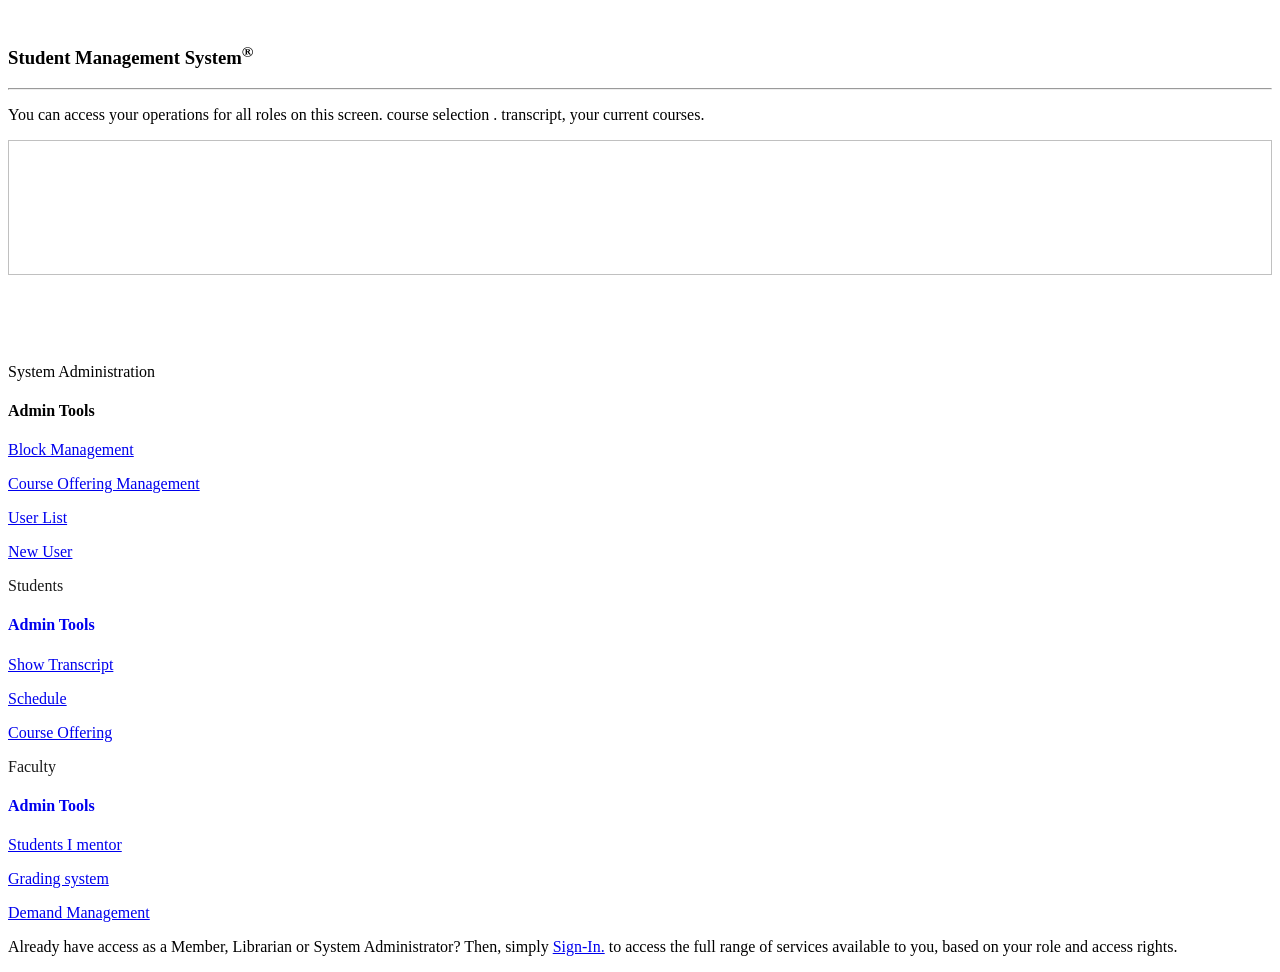
<file: src/main/resources/templates/public/index.html>
<!DOCTYPE html>
<html lang="en" xmlns:th="http://www.thymeleaf.org"
      xmlns:layout="http://www.ultraq.net.nz/thymeleaf/layout"
      xmlns:sec="http://www.thymeleaf.org/thymeleaf-extras-springsecurity5"
      layout:decorate="~{layouts/master-layout}">
<head>
    <title>The e-Registrar - webapp - Home</title>
</head>
<body>


<div layout:fragment="content" style="padding-top:1em;" class="container">
    <h3>Student Management System<sup>&reg;</sup></h3>
    <hr/>
    <div style="font-size: 1em">
        <p>You can access your operations for all roles on this screen.
            course selection .
            transcript, your current courses.</p>
        <img style="width: 100%; height: 135px;" th:src="@{/images/fairfield-city.jpg}"/>
        <p>&nbsp;</p>
        <p>&nbsp;</p>


        <div class="row">

            <div  class="col-md-4">
                <div style="font-size: 1em;">
                    <div class="card border-primary mb-3" style="max-width: 20rem;">
                        <div class="card-header">System Administration</div>

                        <div  class="card-body"><!--sec:authorize="hasRole('ROLE_ADMIN')"-->
                            <h4 class="card-title">Admin Tools</h4>
                            <p class="card-text">
                                <a href="/elibrary/secured/services/admin/usrmgmt/list">
                                    Block Management
                                </a>
                            </p>
                            <p class="card-text">
                                <a href="#">
                                    Course Offering Management
                                </a>
                            </p>
                            <p class="card-text">
                                <a href="/secured/services/admin/usrmgmt/list">
                                    User List
                                </a>
                            </p>

                            <p class="card-text">
                                <a href="/secured/services/admin/usrmgmt/user/new">
                                    New User
                                </a>
                            </p>
                        </div>

                        </a>
                    </div>
                </div>
            </div>

            <div  class="col-md-4">
                <div style="font-size: 1em;">
                    <div class="card border-primary mb-3" style="max-width: 20rem;">
                        <a style="text-decoration: inherit;" href="/elibrary/secured/services/book/list">

                            <div style="color: #1a1a1a;" class="card-header">Students</div>
                            <div  class="card-body"><!-- sec:authorize="hasRole('ROLE_LIBMEMBER')"-->
                                <h4 class="card-title">Admin Tools</h4>
                                <p class="card-text">
                                    <a href="/elibrary/secured/services/admin/usrmgmt/list">
                                        Show Transcript
                                    </a>
                                </p>
                                <p class="card-text">

                                    <a href="#">
                                        Schedule
                                    </a>
                                </p>
                                <p class="card-text">
                                    <a href="#">
                                        Course Offering
                                    </a>
                                </p>
                            </div>
                        </a>
                    </div>
                </div>
            </div>

            <div  class="col-md-4">
                <div style="font-size: 1em;">
                    <div class="card border-primary mb-3" style="max-width: 20rem;">
                        <a style="text-decoration: inherit;" href="/elibrary/secured/services/checkout">
                            <div style="color: #1a1a1a;" class="card-header">Faculty</div>
                            <div  class="card-body"><!-- sec:authorize="hasRole('ROLE_FACULTY')"-->
                                <h4 class="card-title">Admin Tools</h4>
                                <p class="card-text">
                                    <a href="/elibrary/secured/services/admin/usrmgmt/list">
                                        Students I mentor
                                    </a>
                                </p>
                                <p class="card-text">
                                    <a href="#">
                                        Grading system
                                    </a>
                                </p>
                                <p class="card-text">
                                    <a href="#">
                                        Demand Management
                                    </a>
                                </p>
                            </div>
                        </a>
                    </div>
                </div>
            </div>


        </div>

        <p sec:authorize="isAnonymous()">Already have access as a Member, Librarian or System Administrator? Then, simply <a href="/elibrary/public/login">Sign-In.</a>
            to access the full range of services available to you, based on your role and access rights.
        </p>


    </div>
</div>







<th:block layout:fragment="footer"></th:block>

</body>
</html>
</file>
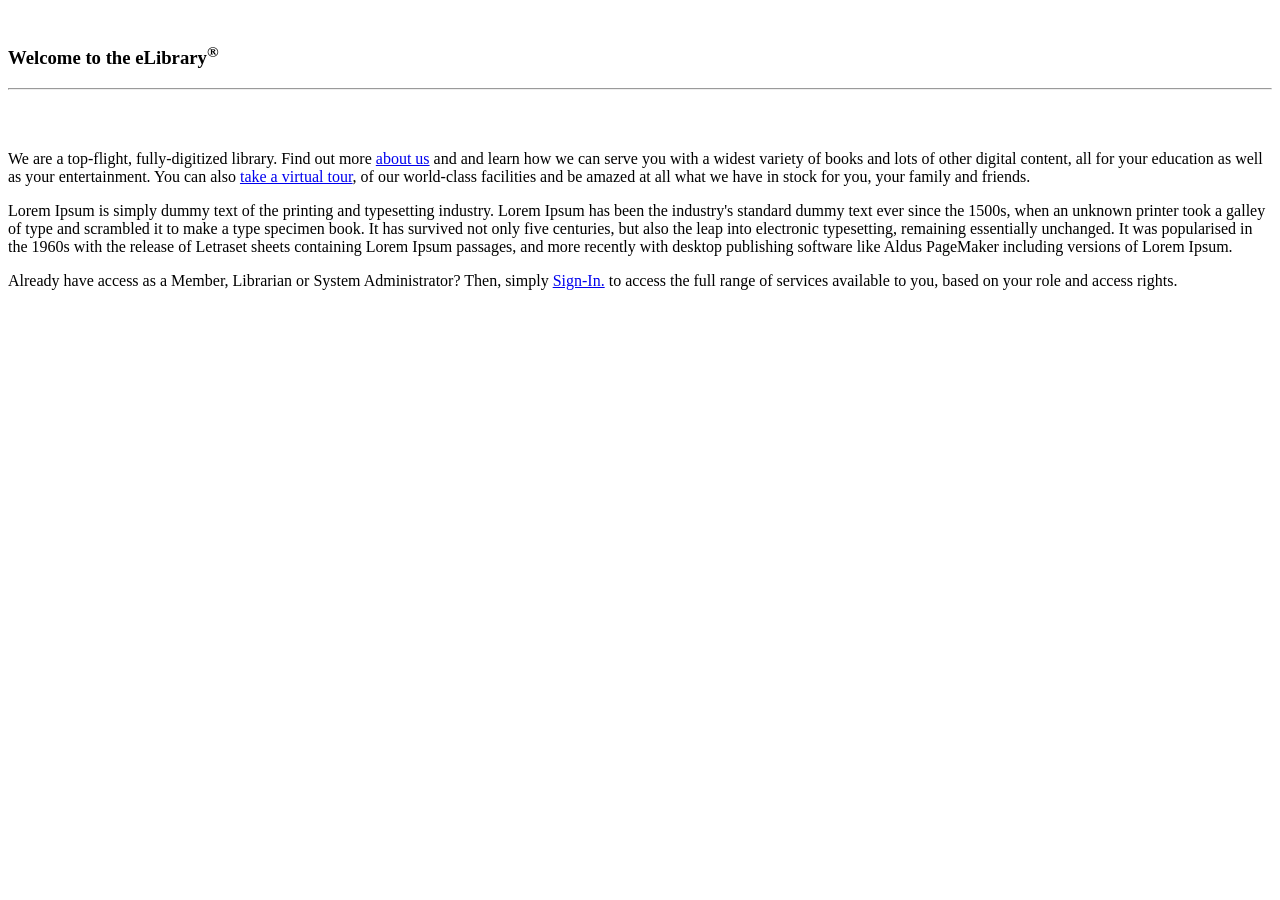
<file: src/main/resources/templates/secured/index.html>
<!DOCTYPE html>
<html lang="en" xmlns:th="http://www.thymeleaf.org"
      xmlns:layout="http://www.ultraq.net.nz/thymeleaf/layout"
      xmlns:sec="http://www.thymeleaf.org/thymeleaf-extras-springsecurity5"
      layout:decorate="~{layouts/master-layout}">
<head>
    <title>The eLibrary - a Spring Security Demo webapp - Home</title>
</head>
<body>
    <div layout:fragment="content" style="padding-top:1em;" class="container">
        <h3>Welcome to the eLibrary<sup>&reg;</sup></h3>
        <hr/>
        <div style="font-size: 1em">
            <img th:src="@{/images/banner1.png}"/><br/><br/>
            <p>We are a top-flight, fully-digitized library.
                Find out more <a href="/elibrary/public/about">about us</a> and
                and learn how we can serve you with a widest variety of books and lots of other
                digital content, all for your education as well as your entertainment.
                You can also <a href="/elibrary/public/virtualtour">take a virtual tour</a>,
                of our world-class facilities and be amazed at all what we have in stock
                for you, your family and friends.</p>

            <p>Lorem Ipsum is simply dummy text of the printing and typesetting
                industry. Lorem Ipsum has been the industry's standard dummy text
                ever since the 1500s, when an unknown printer took a galley of type
                and scrambled it to make a type specimen book. It has survived not
                only five centuries, but also the leap into electronic typesetting,
                remaining essentially unchanged. It was popularised in the 1960s with
                the release of Letraset sheets containing Lorem Ipsum passages, and
                more recently with desktop publishing software like Aldus PageMaker including versions of Lorem Ipsum.</p>

            <p sec:authorize="isAnonymous()">Already have access as a Member, Librarian or System Administrator? Then, simply <a href="/elibrary/public/login">Sign-In.</a>
                to access the full range of services available to you, based on your role and access rights.</p>
        </div>
    </div>

    <th:block layout:fragment="footer"></th:block>

</body>
</html>
</file>
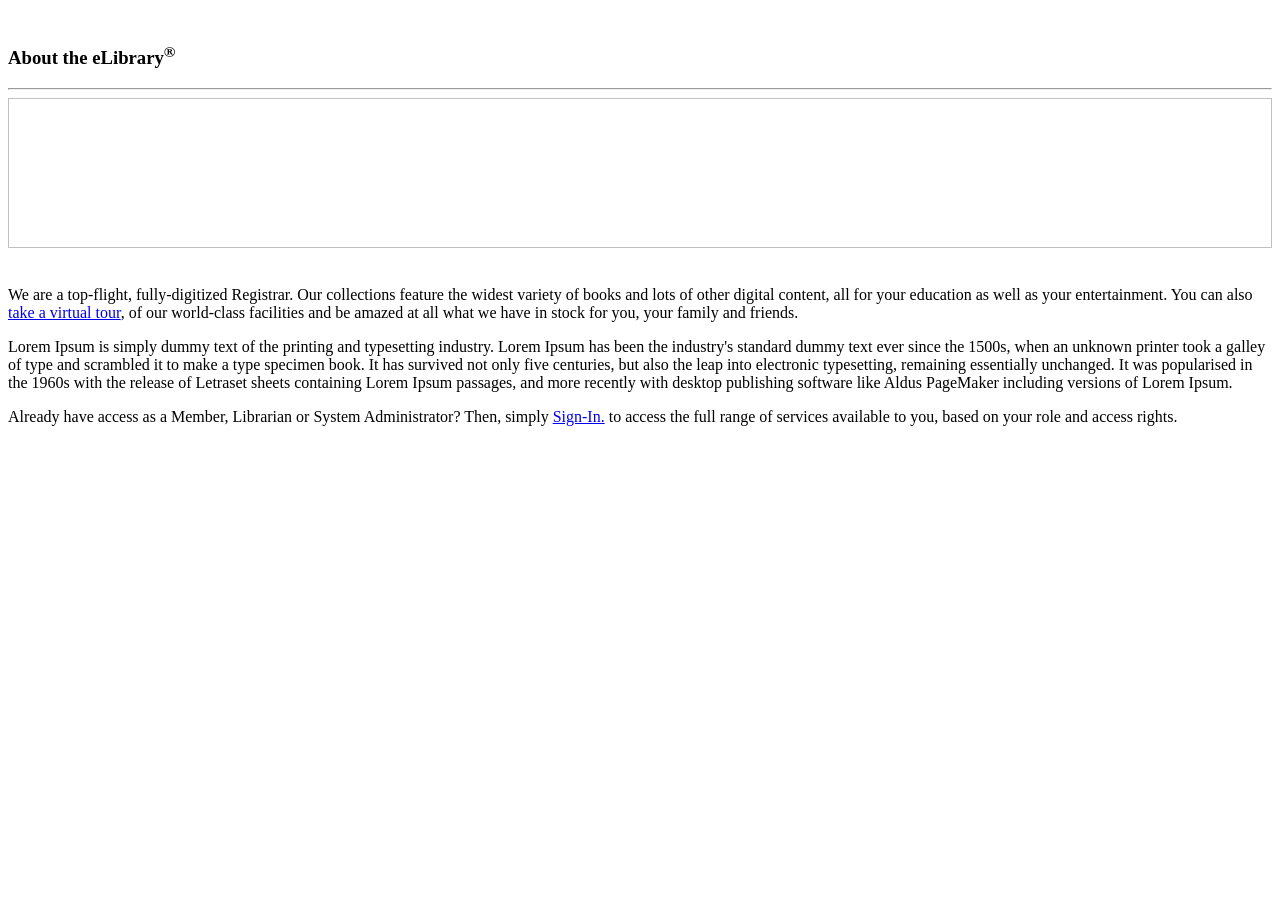
<file: src/main/resources/templates/public/about.html>
<!DOCTYPE html>
<html lang="en" xmlns:th="http://www.thymeleaf.org"
      xmlns:layout="http://www.ultraq.net.nz/thymeleaf/layout"
      xmlns:sec="http://www.thymeleaf.org/thymeleaf-extras-springsecurity5"
      layout:decorate="~{layouts/master-layout}">
<head>
    <title>The e-Registrar - About Us</title>
</head>
<body>
    <div layout:fragment="content" style="padding-top:1em;" class="container">
        <h3>About the eLibrary<sup>&reg;</sup></h3>
        <hr/>
        <div style="font-size: 1em">
            <img style="width: 100%; height: 150px;" th:src="@{/images/topicals.png}"/><br/><br/>
            <p>We are a top-flight, fully-digitized Registrar.
                Our collections feature the widest variety of books and lots of other
                digital content, all for your education as well as your entertainment.
                You can also <a href="/elibrary/public/virtualtour">take a virtual tour</a>,
                of our world-class facilities and be amazed at all what we have in stock
                for you, your family and friends.</p>

            <p>Lorem Ipsum is simply dummy text of the printing and typesetting
                industry. Lorem Ipsum has been the industry's standard dummy text
                ever since the 1500s, when an unknown printer took a galley of type
                and scrambled it to make a type specimen book. It has survived not
                only five centuries, but also the leap into electronic typesetting,
                remaining essentially unchanged. It was popularised in the 1960s with
                the release of Letraset sheets containing Lorem Ipsum passages, and
                more recently with desktop publishing software like Aldus PageMaker including versions of Lorem Ipsum.</p>

            <p sec:authorize="isAnonymous()">Already have access as a Member, Librarian or System Administrator? Then, simply <a href="/elibrary/public/login">Sign-In.</a>
            to access the full range of services available to you, based on your role and access rights.</p>

        </div>
    </div>

    <th:block layout:fragment="footer"></th:block>

</body>
</html>
</file>
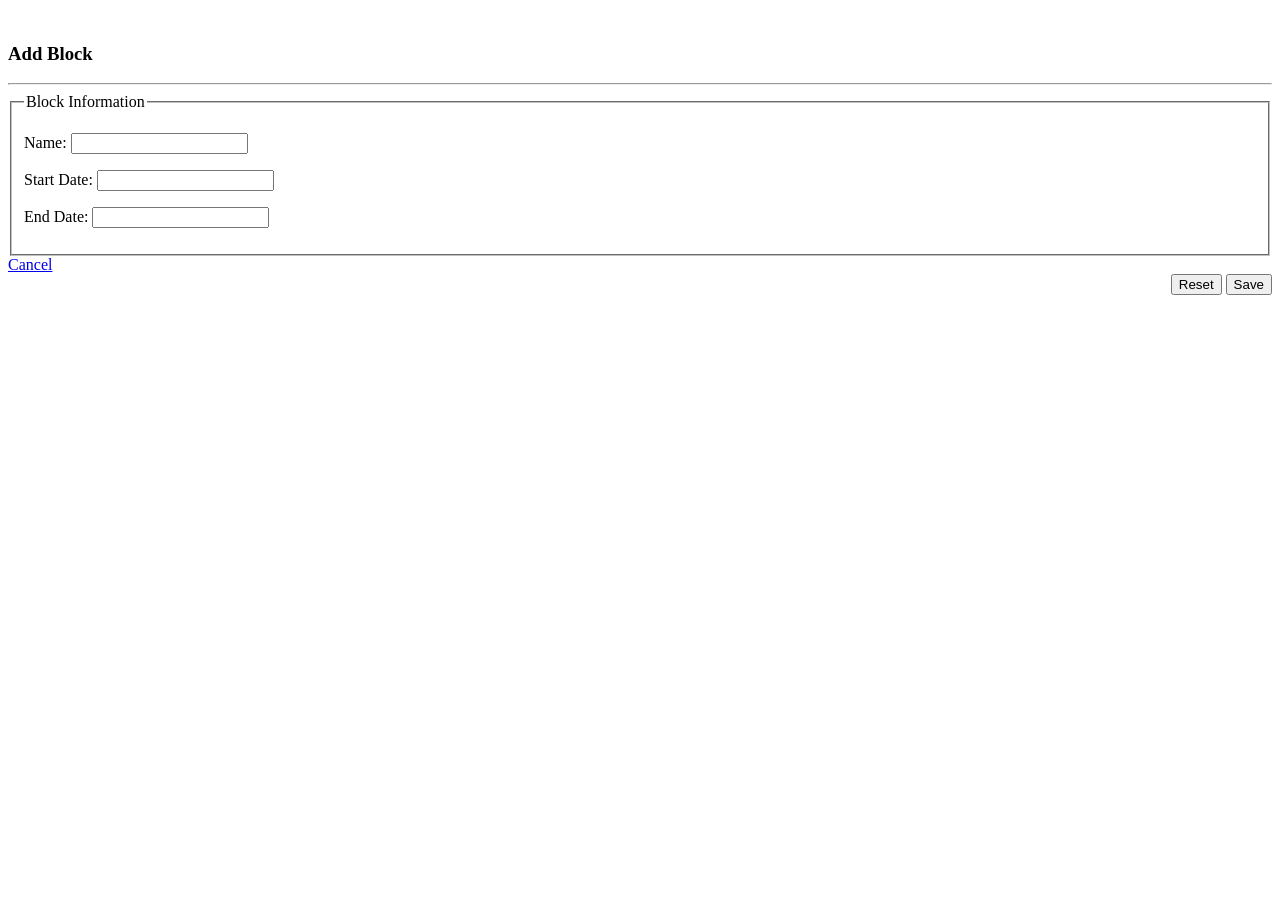
<file: src/main/resources/templates/public/block.html>
<!DOCTYPE html>
<html lang="en" xmlns:th="http://www.thymeleaf.org"
      xmlns:layout="http://www.ultraq.net.nz/thymeleaf/layout"
      layout:decorate="~{layouts/master-layout}">
<head>
    <title>Add Block</title>
</head>
<body>


<div layout:fragment="content" style="padding-top:1em;" class="container">
    <h3>Add Block</h3>
    <hr/>
    <form id="blockForm" method="post" th:action="@{/block}"  th:object="${blockForm}">
        <fieldset>
            <legend>Block Information</legend>
            <div class="row">
                <div class="col-md-4">
                    <div class="form-group">
                        <p>Name: <input type="text" th:field="*{name}"/></p>
                    </div>
                </div>
                <div class="col-md-4">
                    <div class="form-group">
                        <p>Start Date: <input type="text" th:field="*{startDate}"/></p>
                    </div>
                </div>
                <div class="col-md-4">
                    <div class="form-group">
                        <p>End Date: <input type="text" th:field="*{endDate}"/></p>
                    </div>
                </div>
            </div>
        </fieldset>
        <div class="row">
            <div class="col-md-6">
                <a href="/index.html" class="btn btn-warning btn-lg">Cancel</a>
            </div>
            <div class="col-md-6" style="text-align: right;">
                <button type="reset" class="btn btn-primary btn-lg mx-2">Reset</button>
                <button type="submit" class="btn btn-success btn-lg">
                    <i class="fa-solid fa-floppy-disk"></i> Save
                </button>
            </div>
        </div>
    </form>
</div>

<th:block layout:fragment="footer"></th:block>

</body>
</html>
</file>
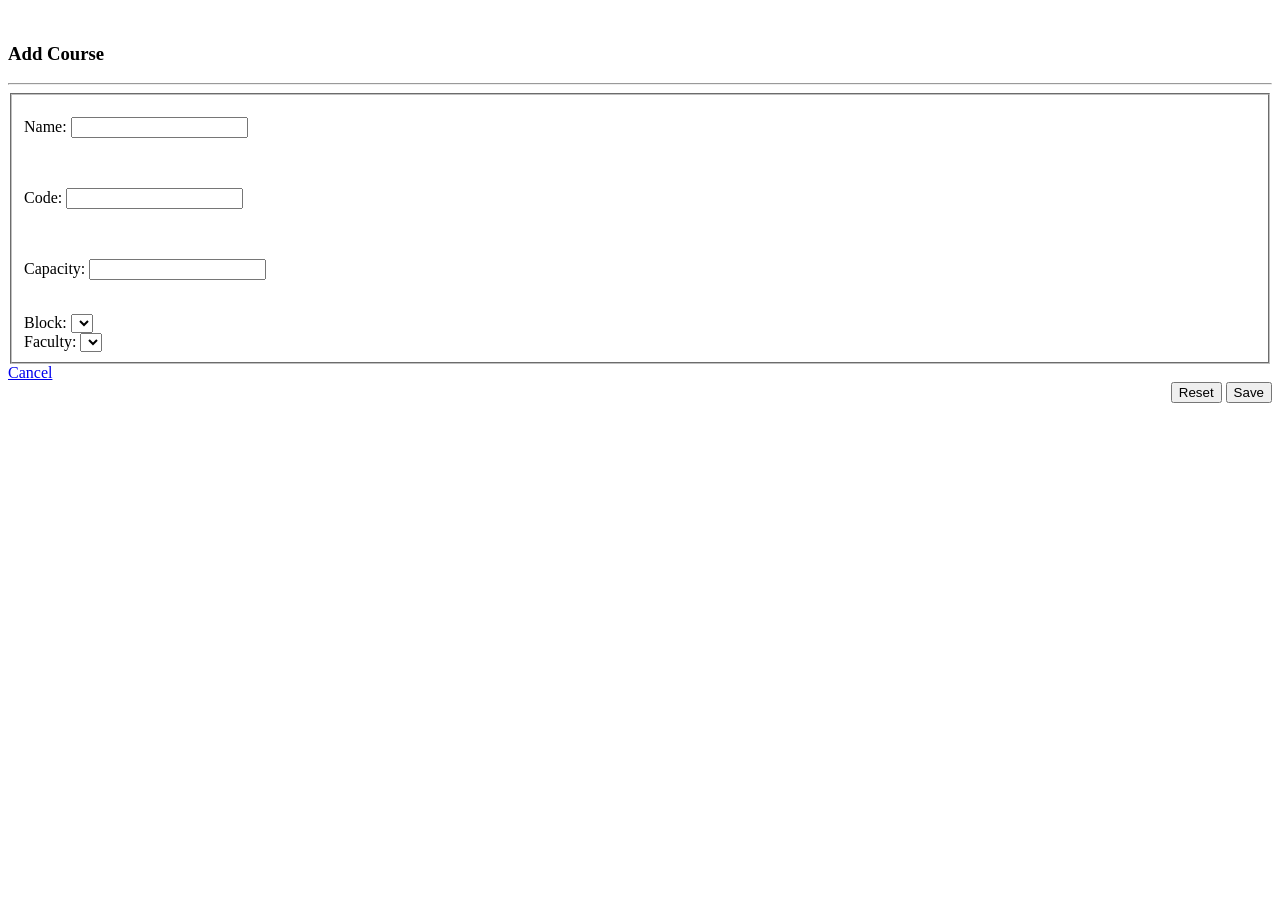
<file: src/main/resources/templates/public/course.html>
<!DOCTYPE html>
<html lang="en" xmlns:th="http://www.thymeleaf.org"
      xmlns:layout="http://www.ultraq.net.nz/thymeleaf/layout"
      layout:decorate="~{layouts/master-layout}">
<head>
    <title>Add Course</title>
</head>
<body>


<div layout:fragment="content" style="padding-top:1em;" class="container">
    <h3>Add Course</h3>
    <hr/>
    <form id="courseForm" method="post" th:action="@{/course}"  th:object="${courseForm}">
        <fieldset>
            <div class="row">
                <div class="col-md-4">
                    <div class="form-group">
                        <p>Name: <input type="text" th:field="*{name}"/></p>
                    </div>
                </div>
                <br/>
                <div class="col-md-4">
                    <div class="form-group">
                        <p>Code: <input type="text" th:field="*{code}"/></p>
                    </div>
                </div>
                <br/>
                <div class="col-md-4">
                    <div class="form-group">
                        <p>Capacity: <input type="number" th:field="*{capacity}"/></p>
                    </div>
                </div>
                <br/>
            </div>
            <div class="row">
                <div class="col-md-6">
                    <div class="form-group">
                        <span>Block:</span>
                        <select th:field="*{blockId}">
                            <option th:each="block : ${blocks}"
                                    th:text="${block.name}"
                                    th:value="${block.id}">
                        </select>
                    </div>
                </div>
                <div class="col-md-6">
                    <div class="form-group">
                        <span>Faculty:</span>
                        <select th:field="*{facultyId}">
                            <option th:each="faculty : ${faculties}"
                                    th:text="${faculty.username}"
                                    th:value="${faculty.id}">
                        </select>
                    </div>
                </div>
            </div>
        </fieldset>
        <div class="row">
            <div class="col-md-6">
                <a href="/index.html" class="btn btn-warning btn-lg">Cancel</a>
            </div>
            <div class="col-md-6" style="text-align: right;">
                <button type="reset" class="btn btn-primary btn-lg mx-2">Reset</button>
                <button type="submit" class="btn btn-success btn-lg">
                    <i class="fa-solid fa-floppy-disk"></i> Save
                </button>
            </div>
        </div>
    </form>
</div>

<th:block layout:fragment="footer"></th:block>

</body>
</html>
</file>
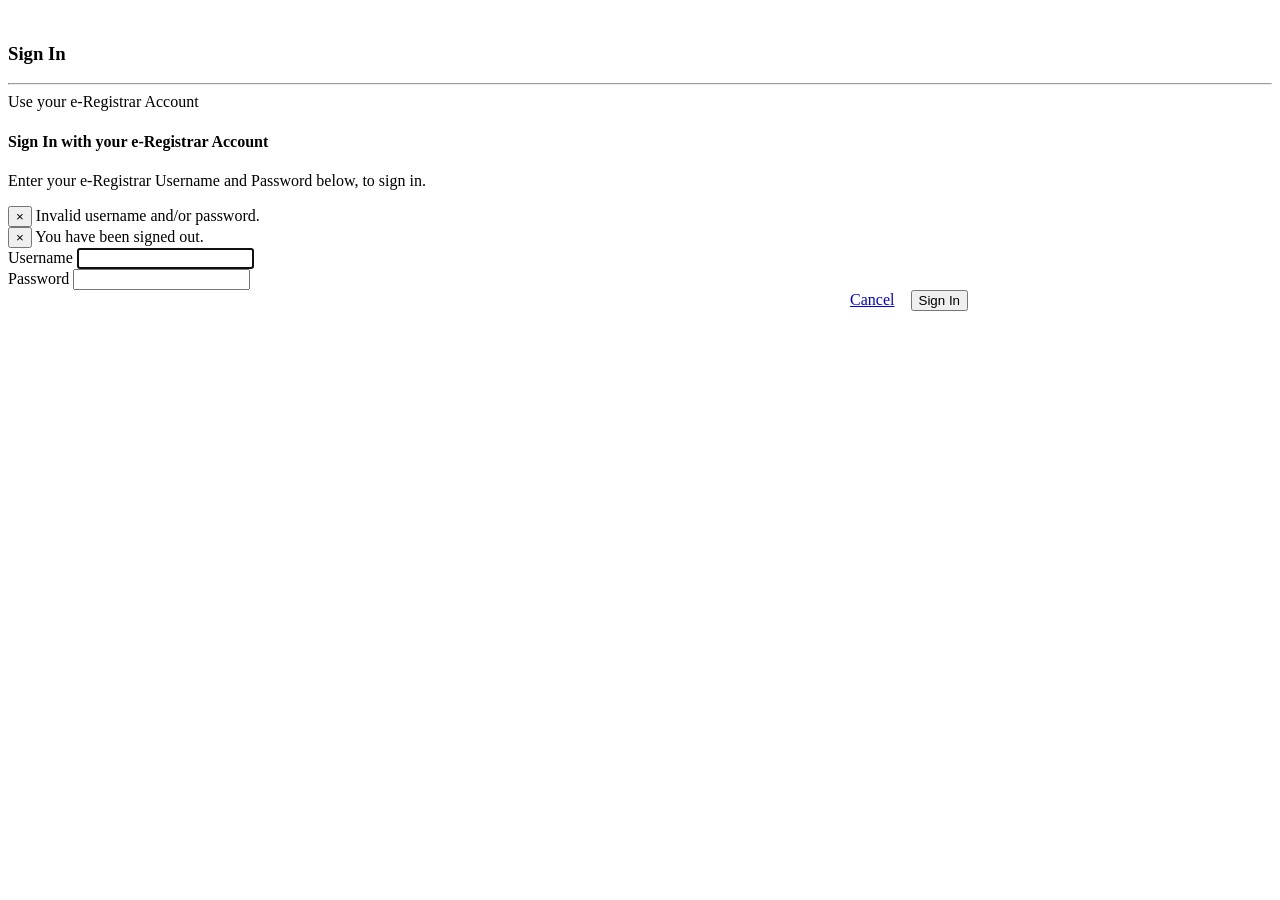
<file: src/main/resources/templates/public/login.html>
<!DOCTYPE html>
<html lang="en" xmlns:th="http://www.thymeleaf.org"
      xmlns:layout="http://www.ultraq.net.nz/thymeleaf/layout"
      layout:decorate="~{layouts/master-layout}">
<head>
    <title>The e-Registrar App - Sign In</title>
</head>
<body>
    <div layout:fragment="content" style="padding-top:1em;" class="container">
        <h3>Sign In</h3>
        <hr/>
        <div class="container">
            <div class="row">
                <!--<div class="col-md-6">
                    <div class="card border-secondary mb-3" style="max-width: 23rem;">
                        <div class="card-header">Use your Google Account via OAuth</div>
                        <div class="card-body">
                            <h4 class="card-title">Sign In with Google</h4>
                            <p class="card-text">
                                Simply click on the Google logo below and sign in using your Google Account.
                            </p>
                            <a href="#"><img alt="Sign in with Google" th:src="@{/images/login-with-google.png}"></a>
                        </div>
                    </div>
                </div>-->
                <div class="col-md-12">
                    <div class="card border-secondary mb-4" style="max-width: 60rem;">
                        <div class="card-header">Use your e-Registrar Account</div>
                        <div class="card-body">
                            <h4 class="card-title">Sign In with your e-Registrar Account</h4>
                            <p class="card-text">
                                Enter your e-Registrar Username and Password below, to sign in.
                            </p>
                            <div>
                                <form name="formLogin" th:action="@{/elibrary/public/login}" method="post">
                                    <div th:if="${param.error}" class="alert alert-dismissible alert-danger">
                                        <button type="button" class="close" data-dismiss="alert">&times;</button>
                                        Invalid username and/or password.
                                    </div>
                                    <div th:if="${param.logout}" class="alert alert-dismissible alert-primary">
                                        <button type="button" class="close" data-dismiss="alert">&times;</button>
                                        You have been signed out.
                                    </div>
                                    <div class="form-group">
                                        <label for="username">Username</label>
                                        <input id="username" name="username" type="text" class="form-control" autofocus="autofocus"/>
                                    </div>
                                    <div class="form-group">
                                        <label for="password">Password</label>
                                        <input id="password" name="password" type="password" class="form-control"/>
                                    </div>
                                    <div style="float:right;">
                                        <a href="/elibrary/public/home" class="btn btn-outline-warning">Cancel</a>&nbsp;&nbsp;&nbsp;
                                        <button id="btnSubmit" type="submit" class="btn btn-outline-success">Sign In</button>
                                    </div>
                                </form>
                            </div>
                        </div>
                    </div>
                </div>
            </div>
        </div>
    </div>

    <th:block layout:fragment="footer"></th:block>

</body>
</html>
</file>
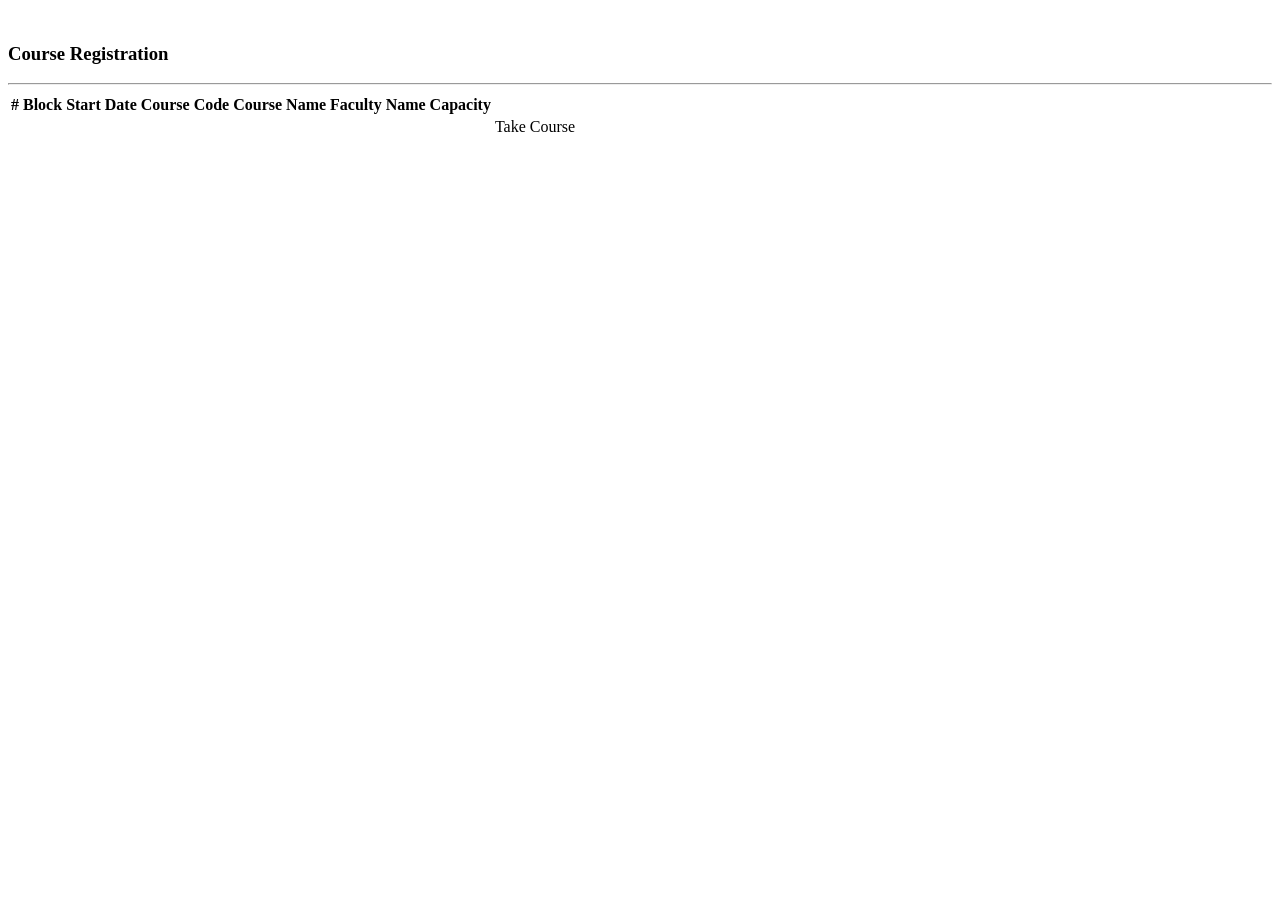
<file: src/main/resources/templates/public/registration.html>
<!DOCTYPE html>
<html lang="en" xmlns:th="http://www.thymeleaf.org"
      xmlns:layout="http://www.ultraq.net.nz/thymeleaf/layout"
      layout:decorate="~{layouts/master-layout}">
<head>
    <title>Course Registration</title>
</head>
<body>

<div layout:fragment="content" style="padding-top:1em;" class="container">
    <h3>Course Registration</h3>
    <hr/>
    <table class="table table-striped">
        <thead>
        <tr>
            <th scope="col">#</th>
            <th scope="col">Block </th>
            <th scope="col">Start Date</th>
            <th scope="col">Course Code</th>
            <th scope="col">Course Name</th>
            <th scope="col">Faculty Name</th>
            <th scope="col">Capacity</th>
            <th scope="col">&nbsp;</th>
        </tr>
        </thead>
        <tbody>
        <tr th:each="courseOffering,iterStat : ${courses}">
            <th scope="row" th:text="${iterStat.count}+${'.'}"></th>
            <td th:text="${courseOffering.block.name}"></td>
            <td th:text="${courseOffering.block.startDate}"></td>
            <td th:text="${courseOffering.code}"></td>
            <td th:text="${courseOffering.name}"></td>
            <td th:text="${courseOffering.faculty.username}"></td>
            <td th:text="${courseOffering.capacity}"></td>
            <td>
                <a th:href="@{'/student/register/{id}'(id=${courseOffering.id})}">
                    <i class="fa-regular fa-pen-to-square"></i> Take Course
                </a>
            </td>
        </tr>
        </tbody>
    </table>
</div>

<th:block layout:fragment="footer"></th:block>

</body>
</html>
</file>
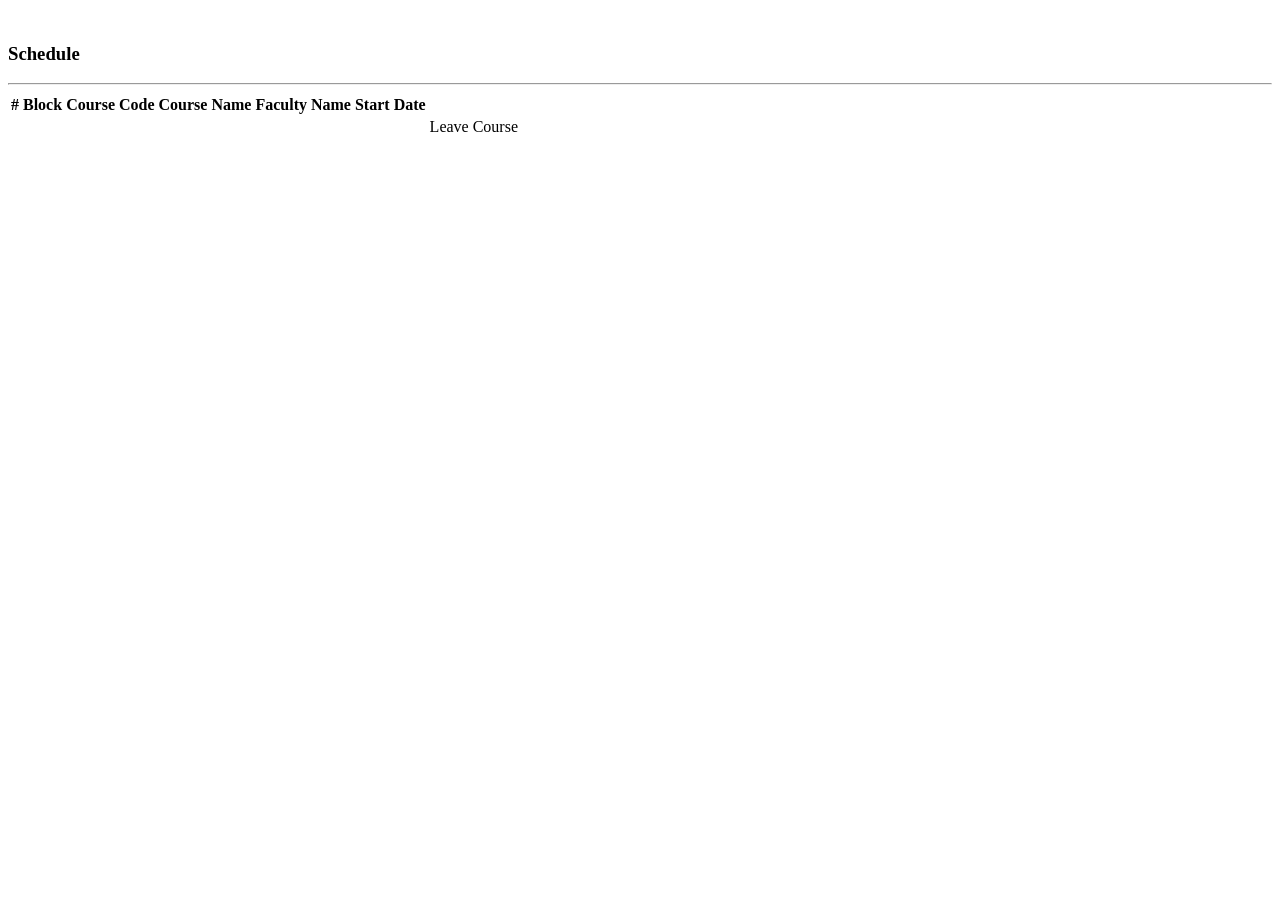
<file: src/main/resources/templates/public/schedule.html>
<!DOCTYPE html>
<html lang="en" xmlns:th="http://www.thymeleaf.org"
      xmlns:layout="http://www.ultraq.net.nz/thymeleaf/layout"
      layout:decorate="~{layouts/master-layout}">
<head>
    <title>Course Registration</title>
</head>
<body>

<div layout:fragment="content" style="padding-top:1em;" class="container">
    <h3>Schedule</h3>
    <hr/>
    <table class="table table-striped">
        <thead>
        <tr>
            <th scope="col">#</th>
            <th scope="col">Block </th>
            <th scope="col">Course Code</th>
            <th scope="col">Course Name</th>
            <th scope="col">Faculty Name</th>
            <th scope="col">Start Date</th>
            <th scope="col">&nbsp;</th>
        </tr>
        </thead>
        <tbody>
        <tr th:each="courseOffering,iterStat : ${courses}">
            <th scope="row" th:text="${iterStat.count}+${'.'}"></th>
            <td th:text="${courseOffering.blockName}"></td>
            <td th:text="${courseOffering.courseCode}"></td>
            <td th:text="${courseOffering.courseName}"></td>
            <td th:text="${courseOffering.facultyName}"></td>
            <td th:text="${courseOffering.startDate}"></td>
            <td>
                <a th:href="@{'/student/drop/{Id}'(Id=${courseOffering.id})}">
                    <i class="fa-regular fa-pen-to-square"></i> Leave Course
                </a>
            </td>
        </tr>
        </tbody>
    </table>
</div>

<th:block layout:fragment="footer"></th:block>

</body>
</html>
</file>
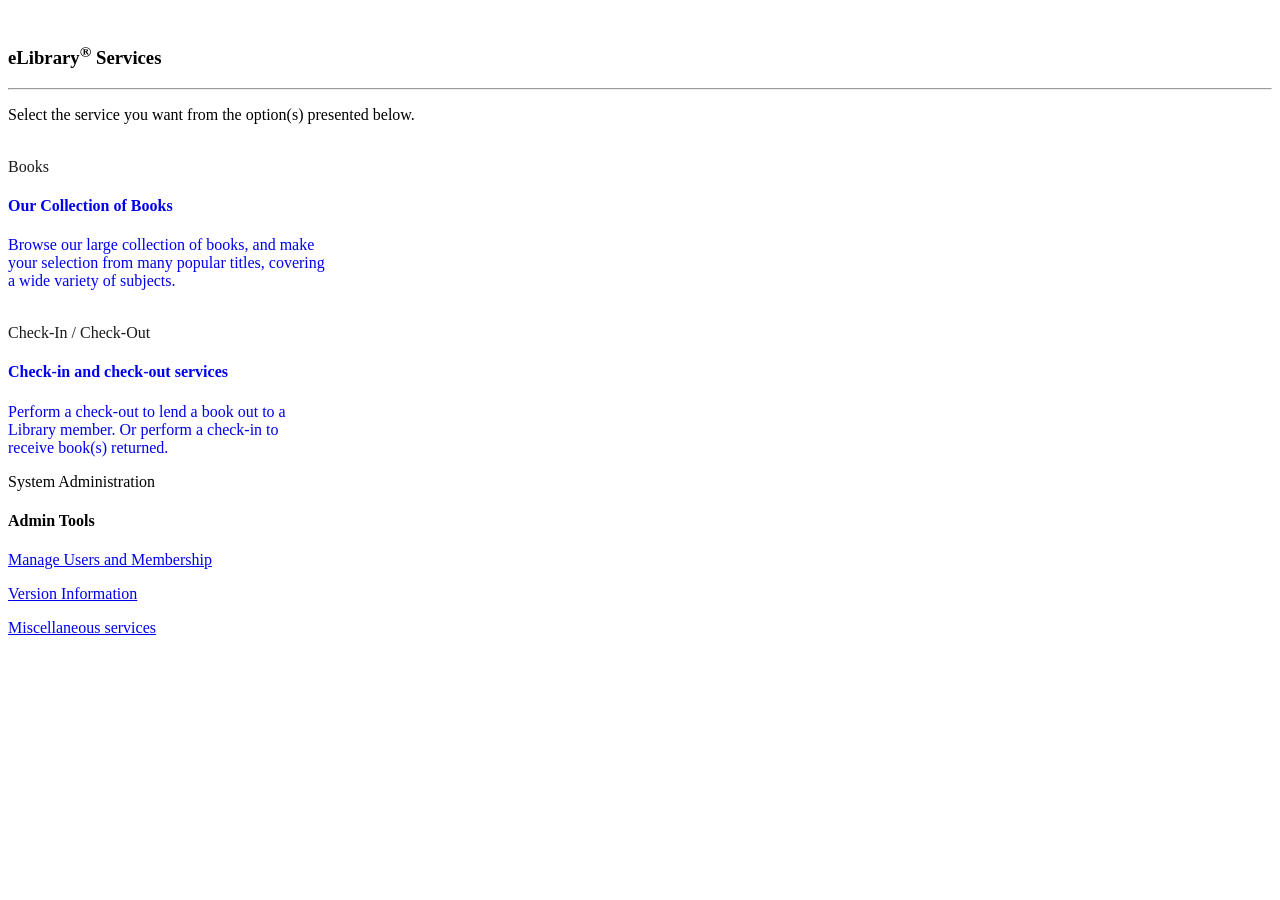
<file: src/main/resources/templates/secured/services.html>
<!DOCTYPE html>
<html lang="en" xmlns:th="http://www.thymeleaf.org"
      xmlns:layout="http://www.ultraq.net.nz/thymeleaf/layout"
      xmlns:sec="http://www.thymeleaf.org/thymeleaf-extras-springsecurity5"
      layout:decorate="~{layouts/master-layout}">
<head>
    <title>The e-Registar - Services</title>
</head>
<body>
    <div layout:fragment="content" style="padding-top:1em;" class="container">
        <h3>eLibrary<sup>&reg;</sup> Services</h3>
        <hr/>
        <div style="font-size: 1em">
            <p>Select the service you want from the option(s) presented below.</p>
            <br/>
            <div class="row">
                <div sec:authorize="hasRole('ROLE_LIBMEMBER')" class="col-md-4">
                    <div style="font-size: 1em;">
                        <div class="card border-primary mb-3" style="max-width: 20rem;">
                            <a style="text-decoration: inherit;" href="/elibrary/secured/services/book/list">
                                <div style="color: #1a1a1a;" class="card-header">Books</div>
                                <div class="card-body">
                                    <h4 class="card-title">Our Collection of Books</h4>
                                    <p class="card-text">
                                        Browse our large collection of books, and make your selection from
                                        many popular titles, covering a wide variety of subjects.
                                        <br/><br/>
                                    </p>
                                </div>
                            </a>
                        </div>
                    </div>
                </div>

                <div sec:authorize="hasRole('ROLE_LIBRARIAN')" class="col-md-4">
                    <div style="font-size: 1em;">
                        <div class="card border-primary mb-3" style="max-width: 20rem;">
                            <a style="text-decoration: inherit;" href="/elibrary/secured/services/checkout">
                                <div style="color: #1a1a1a;" class="card-header">Check-In / Check-Out</div>
                                <div class="card-body">
                                    <h4 class="card-title">Check-in and check-out services</h4>
                                    <p class="card-text">
                                        Perform a check-out to lend a book out to a Library member.
                                        Or perform a check-in to receive book(s) returned.
                                    </p>
                                </div>
                            </a>
                        </div>
                    </div>
                </div>

                <div sec:authorize="hasRole('ROLE_ADMIN')" class="col-md-4">
                    <div style="font-size: 1em;">
                        <div class="card border-primary mb-3" style="max-width: 20rem;">
                            <div class="card-header">System Administration</div>
                            <div class="card-body">
                                <h4 class="card-title">Admin Tools</h4>
                                <p class="card-text">
                                    <a href="/elibrary/secured/services/admin/usrmgmt/list">
                                        Manage Users and Membership
                                    </a>
                                </p>
                                <p class="card-text">
                                    <!-- <a href="/elibrary/secured/services/admin/versioninfo">-->
                                    <a href="#">
                                        Version Information
                                    </a>
                                </p>
                                <p class="card-text">
                                    <a href="#">
                                        Miscellaneous services
                                    </a>
                                </p>
                            </div>
                            </a>
                        </div>
                    </div>
                </div>
            </div>

        </div>
    </div>

    <th:block layout:fragment="footer"></th:block>

</body>
</html>
</file>
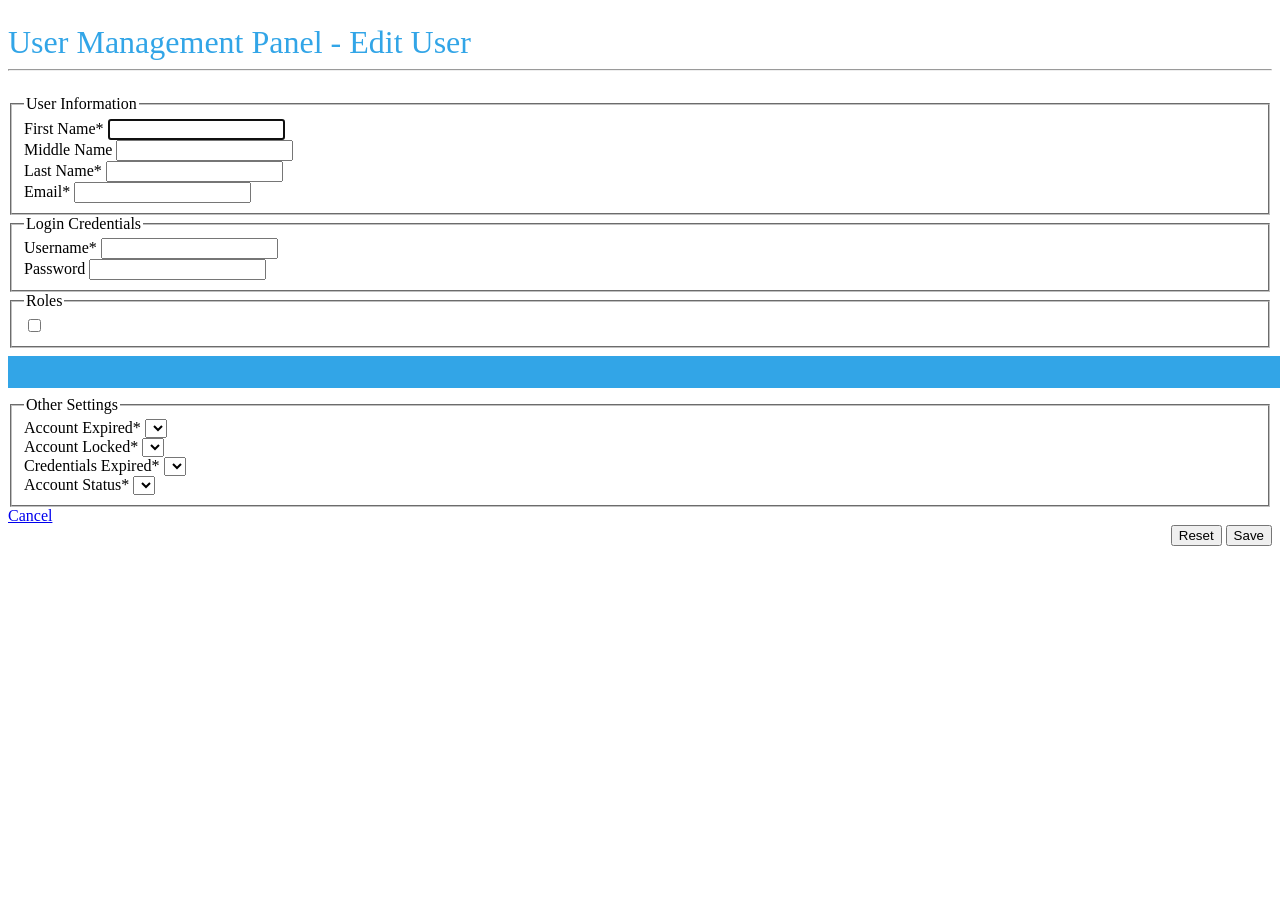
<file: src/main/resources/templates/secured/services/admin/usrmgmt/edituser.html>
<!DOCTYPE html>
<html lang="en" xmlns:th="http://www.thymeleaf.org"
      xmlns:layout="http://www.ultraq.net.nz/thymeleaf/layout"
      xmlns:sec="http://www.thymeleaf.org/thymeleaf-extras-springsecurity5"
      layout:decorate="~{layouts/master-layout}">
<head>
    <title>The eLibrary - a Spring Security Demo webapp - Users Management</title>
</head>
<body>
    <div layout:fragment="content" style="padding-top:1em;" class="container">
        <div>
            <span style="font-size: 2em; color: #32a5e7;">User Management Panel - Edit User</span>
        </div>
        <hr/>
        <div style="font-size: 1em; padding-top: 1em;">
            <!-- Add form here -->
            <form id="editUserForm" method="post" action="/elibrary/secured/services/admin/usrmgmt/user/edit" th:object="${user}">
                <fieldset>
                    <legend>User Information</legend>
                    <input
                            type="hidden"
                            th:name="${_csrf.parameterName}"
                            th:value="${_csrf.token}" />
                    <input type="hidden" name="userId" th:value="${user.userId}">
                    <div class="row">
                        <div class="col-md-5">
                            <div class="form-group">
                                <label for="firstName">First Name*</label>
                                <span th:if="${#fields.hasErrors('firstName')}" th:errors="*{firstName}"
                                      class="alert alert-danger"></span>
                                <input id="firstName" name="firstName" type="text" class="form-control"
                                       th:value="${user.firstName}" required autofocus>
                            </div>
                        </div>
                        <div class="col-md-2">
                            <div class="form-group">
                                <label for="middleName">Middle Name</label>
                                <span th:if="${#fields.hasErrors('middleName')}" th:errors="*{middleName}"
                                      class="alert alert-danger"></span>
                                <input id="middleName" name="middleName" type="text" class="form-control"
                                       th:value="${user.middleName}">
                            </div>
                        </div>
                        <div class="col-md-5">
                            <div class="form-group">
                                <label for="lastName">Last Name*</label>
                                <span th:if="${#fields.hasErrors('lastName')}" th:errors="*{lastName}"
                                      class="alert alert-danger"></span>
                                <input id="lastName" name="lastName" type="text" class="form-control"
                                       th:value="${user.lastName}" required>
                            </div>
                        </div>
                    </div>
                    <div class="row">
                        <div class="col-md-12">
                            <div class="form-group">
                                <label for="email">Email*</label>
                                <span th:if="${#fields.hasErrors('email')}" th:errors="*{email}"
                                      class="alert alert-danger"></span>
                                <input id="email" name="email" type="text" class="form-control"
                                       th:value="${user.email}" required>
                            </div>
                        </div>
                    </div>
                </fieldset>
                <fieldset>
                    <legend>Login Credentials</legend>
                    <div class="row">
                        <div class="col-md-6">
                            <div class="form-group">
                                <label for="username">Username*</label>
                                <span th:if="${#fields.hasErrors('username')}" th:errors="*{username}"
                                      class="alert alert-danger"></span>
                                <input id="username" name="username" type="text" class="form-control"
                                       th:value="${user.username}" required>
                            </div>
                        </div>
                        <div class="col-md-6">
                            <div class="form-group">
                                <label for="password">Password</label>
                                <span th:if="${#fields.hasErrors('password')}" th:errors="*{password}"
                                      class="alert alert-danger"></span>
                                <input id="password" name="password" type="password" class="form-control"
                                       th:value="${user.password}" minlength="8" required>
                            </div>
                        </div>
                    </div>
                </fieldset>
                <fieldset>
                    <legend>Roles</legend>
                    <label th:each="role : ${roles}" style="padding-right: 4em;">
                        <input style="margin-right: .5em;"
                               name="roles" type="checkbox"
                               th:value="${role.roleId}" th:text="${role.name}"
                               th:field="*{roles}">
                    </label>
                </fieldset>
                <hr style="width: 100%; border: 1em solid #32a5e7;">
                <fieldset>
                    <legend>Other Settings</legend>
                    <div class="row">
                        <div class="col-md-6">
                            <div class="form-group">
                                <label for="accountNonExpired">Account Expired*</label>
                                <span th:if="${#fields.hasErrors('accountNonExpired')}" th:errors="*{accountNonExpired}"
                                      class="alert alert-danger"></span>
                                <select id="accountNonExpired" name="accountNonExpired" class="form-control"
                                        required>
                                    <option th:value="true" th:text="No" th:selected="${user.accountNonExpired == true}"></option>
                                    <option th:value="false" th:text="Yes" th:selected="${user.accountNonExpired == false}"></option>
                                </select>
                            </div>
                        </div>
                        <div class="col-md-6">
                            <div class="form-group">
                                <label for="accountNonLocked">Account Locked*</label>
                                <span th:if="${#fields.hasErrors('accountNonLocked')}" th:errors="*{accountNonLocked}"
                                      class="alert alert-danger"></span>
                                <select id="accountNonLocked" name="accountNonLocked" class="form-control"
                                        required>
                                    <option th:value="true" th:text="No" th:selected="${user.accountNonLocked == true}"></option>
                                    <option th:value="false" th:text="Yes" th:selected="${user.accountNonLocked == false}"></option>
                                </select>
                            </div>
                        </div>
                    </div>
                    <div class="row">
                        <div class="col-md-6">
                            <div class="form-group">
                                <label for="credentialsNonExpired">Credentials Expired*</label>
                                <span th:if="${#fields.hasErrors('credentialsNonExpired')}" th:errors="*{credentialsNonExpired}"
                                      class="alert alert-danger"></span>
                                <select id="credentialsNonExpired" name="credentialsNonExpired" class="form-control"
                                         required>
                                    <option th:value="true" th:text="No" th:selected="${user.credentialsNonExpired == true}"></option>
                                    <option th:value="false" th:text="Yes" th:selected="${user.credentialsNonExpired == false}"></option>
                                </select>
                            </div>
                        </div>
                        <div class="col-md-6">
                            <div class="form-group">
                                <label for="enabled">Account Status*</label>
                                <span th:if="${#fields.hasErrors('accountNonLocked')}" th:errors="*{enabled}"
                                      class="alert alert-danger"></span>
                                <select id="enabled" name="enabled" class="form-control"
                                         th:field="*{enabled}" required>
                                    <option th:value="false" th:text="Disabled"></option> <!-- th:selected="${user.enabled == false}" -->
                                    <option th:value="true" th:text="Enabled"></option>
                                </select>
                            </div>
                        </div>
                    </div>
                </fieldset>
                <div class="row">
                    <div class="col-md-6">
                        <a href="/elibrary/secured/services/admin/usrmgmt/list" class="btn btn-warning btn-lg">Cancel</a>
                    </div>
                    <div class="col-md-6" style="text-align: right;">
                        <button type="reset" class="btn btn-primary btn-lg mx-2">Reset</button>
                        <button type="submit" class="btn btn-success btn-lg">
                            <i class="fa-solid fa-floppy-disk"></i> Save
                        </button>
                    </div>
                </div>
            </form>
        </div>
    </div>

    <th:block layout:fragment="footer"></th:block>

</body>
</html>
</file>
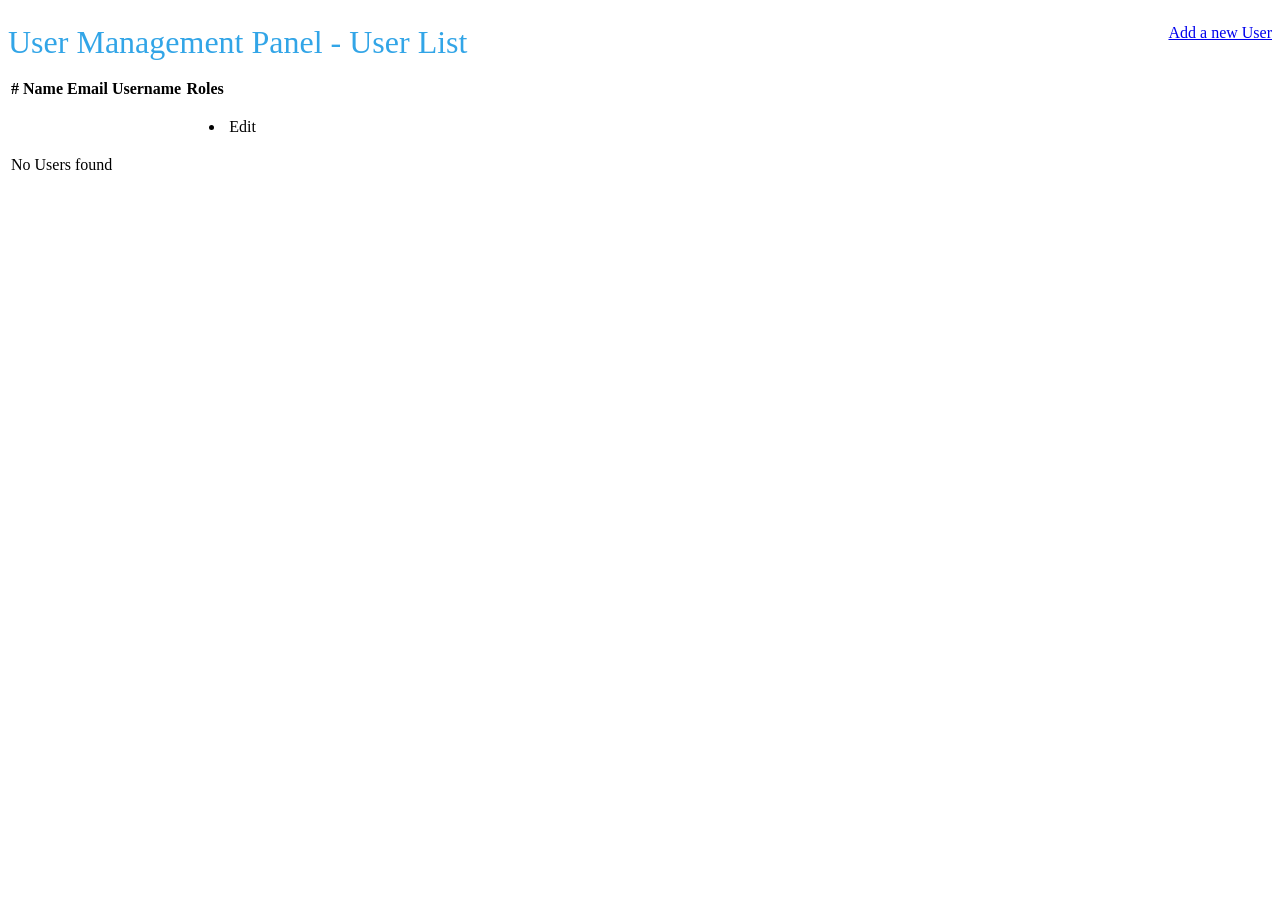
<file: src/main/resources/templates/secured/services/admin/usrmgmt/list.html>
<!DOCTYPE html>
<html lang="en" xmlns:th="http://www.thymeleaf.org"
      xmlns:layout="http://www.ultraq.net.nz/thymeleaf/layout"
      xmlns:sec="http://www.thymeleaf.org/thymeleaf-extras-springsecurity5"
      layout:decorate="~{layouts/master-layout}">
<head>
    <title>The eLibrary - a Spring Security Demo webapp - Users Management</title>
</head>
<body>
    <div layout:fragment="content" style="padding-top:1em;" class="container">
        <div>
            <span style="font-size: 2em; color: #32a5e7;">User Management Panel - User List</span>
            <span style="float:right;">
                <a class="btn btn-outline-success btn-lg" href="/elibrary/secured/services/admin/usrmgmt/user/new">
                    <i class="fa-solid fa-user-plus"></i> Add a new User
                </a>
            </span>
        </div>
<!--        <hr/>-->
        <div style="font-size: 1em; padding-top: 1em;">
            <table class="table table-striped">
                <thead>
                <tr>
                    <th scope="col">#</th>
                    <th scope="col">Name</th>
<!--                    <th scope="col">Middle Name</th>-->
<!--                    <th scope="col">Last Name</th>-->
                    <th scope="col">Email</th>
                    <th scope="col">Username</th>
<!--                    <th scope="col">Not Expired</th>-->
<!--                    <th scope="col">Not Locked</th>-->
<!--                    <th scope="col">Enabled</th>-->
                    <th scope="col">Roles</th>
                    <th scope="col">&nbsp;</th>
                </tr>
                </thead>
                <tbody>
                <tr th:each="user,counter : ${users}">
                    <!--th:onclick="@{document.location='/elibrary/book/edit/{bookId}'(bookId=${book.bookId})}" -->
                    <th scope="row" th:text="${counter.count}+${'.'}"></th>
                    <td th:text="${user.fullName}"></td>
<!--                    <td th:text="${user.middleName}"></td>-->
<!--                    <td th:text="${user.lastName}"></td>-->
                    <td th:text="${user.email}"></td>
                    <td th:text="${user.username}"></td>
<!--                    <td th:text="${user.accountNonExpired}"></td>-->
<!--                    <td th:text="${user.accountNonLocked}"></td>-->
<!--                    <td th:text="${user.enabled}"></td>-->
                    <td>
                        <ul>
                            <li th:each="role : ${user.roles}" th:text="${role.name}"></li>
                        </ul>
                    </td>
                    <td>
                        <a th:href="@{'/elibrary/secured/services/admin/usrmgmt/user/edit/{userId}'(userId=${user.userId})}">
                            <i class="fa-regular fa-pen-to-square"></i> Edit
                        </a>
                    </td>
<!--                    <td>-->
<!--                        <a th:href="@{'/elibrary/user/delete/{userId}'(bookId=${book.bookId})}">Delete</a>-->
                        <!--                        <a data-toggle="modal" data-target="#confirmDeleteBookModal" th:href="@{'/elibrary/book/delete/' + ${book.bookId}}">Delete</a>-->
                        <!--                        <button type="button" class="btn btn-primary" data-toggle="modal" data-target="#exampleModalCenter">-->
                        <!--                            Launch demo modal-->
                        <!--                        </button>-->
<!--                    </td>-->
                </tr>
                <tr th:if="${users.size() < 1}">
                    <td colspan="6" th:align="center">No Users found</td>
                </tr>
                </tbody>
            </table>
        </div>

    </div>

    <th:block layout:fragment="footer"></th:block>

</body>
</html>
</file>
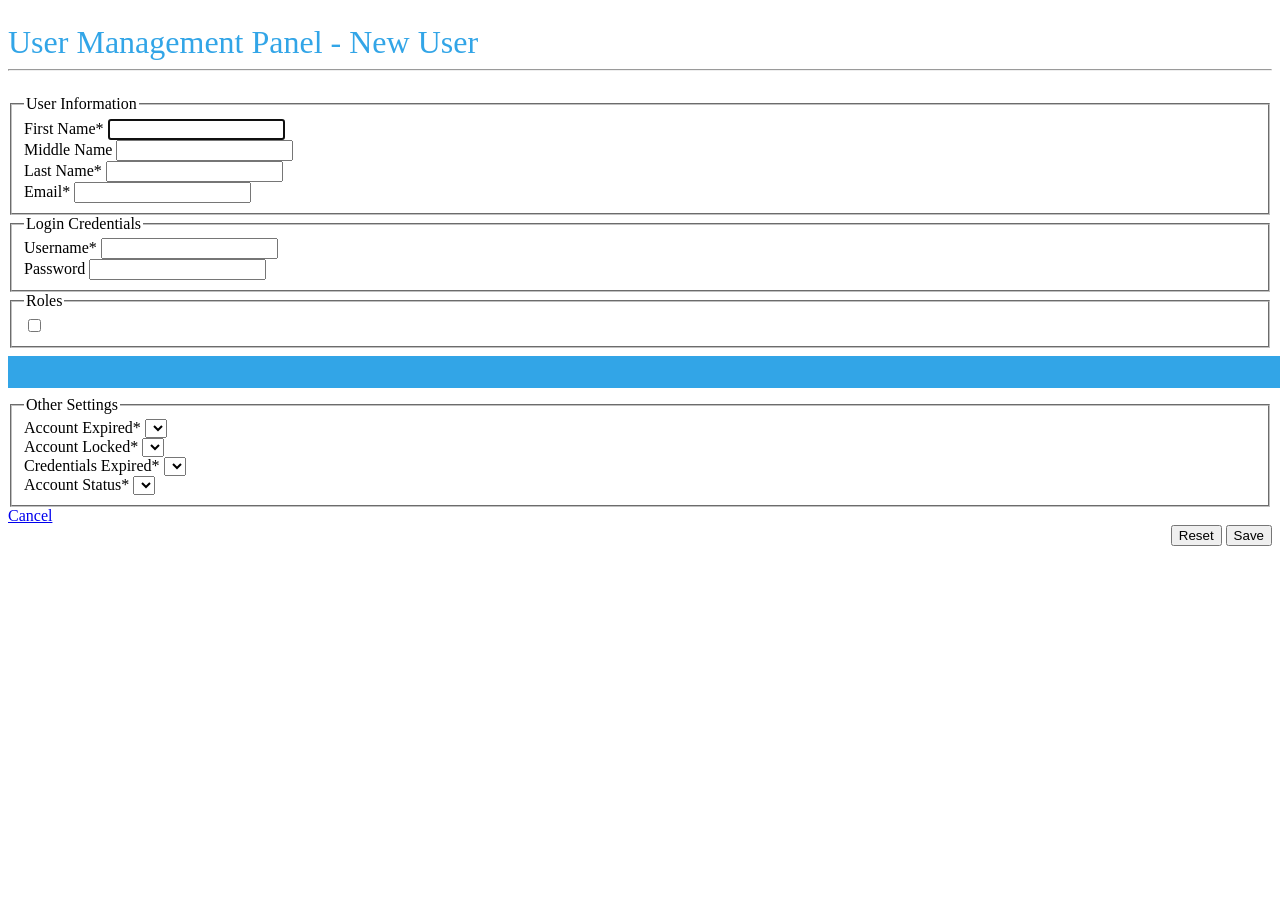
<file: src/main/resources/templates/secured/services/admin/usrmgmt/newuser.html>
<!DOCTYPE html>
<html lang="en" xmlns:th="http://www.thymeleaf.org"
      xmlns:layout="http://www.ultraq.net.nz/thymeleaf/layout"
      xmlns:sec="http://www.thymeleaf.org/thymeleaf-extras-springsecurity5"
      layout:decorate="~{layouts/master-layout}">
<head>
    <title>The eLibrary - a Spring Security Demo webapp - Users Management</title>
</head>
<body>
    <div layout:fragment="content" style="padding-top:1em;" class="container">
        <div>
            <span style="font-size: 2em; color: #32a5e7;">User Management Panel - New User</span>
        </div>
        <hr/>
        <div style="font-size: 1em; padding-top: 1em;">
            <!-- Add form here -->
            <form id="newUserForm" method="post" action="/elibrary/secured/services/admin/usrmgmt/user/new" th:object="${user}">
                <fieldset>
                    <legend>User Information</legend>
                    <input
                            type="hidden"
                            th:name="${_csrf.parameterName}"
                            th:value="${_csrf.token}" />
                    <input type="hidden" name="userId" th:value="${user.userId}">
                    <div class="row">
                        <div class="col-md-5">
                            <div class="form-group">
                                <label for="firstName">First Name*</label>
                                <span th:if="${#fields.hasErrors('firstName')}" th:errors="*{firstName}"
                                      class="alert alert-danger"></span>
                                <input id="firstName" name="firstName" type="text" class="form-control"
                                       th:value="${user.firstName}" required autofocus>
                            </div>
                        </div>
                        <div class="col-md-2">
                            <div class="form-group">
                                <label for="middleName">Middle Name</label>
                                <span th:if="${#fields.hasErrors('middleName')}" th:errors="*{middleName}"
                                      class="alert alert-danger"></span>
                                <input id="middleName" name="middleName" type="text" class="form-control"
                                       th:value="${user.middleName}">
                            </div>
                        </div>
                        <div class="col-md-5">
                            <div class="form-group">
                                <label for="lastName">Last Name*</label>
                                <span th:if="${#fields.hasErrors('lastName')}" th:errors="*{lastName}"
                                      class="alert alert-danger"></span>
                                <input id="lastName" name="lastName" type="text" class="form-control"
                                       th:value="${user.lastName}" required>
                            </div>
                        </div>
                    </div>
                    <div class="row">
                        <div class="col-md-12">
                            <div class="form-group">
                                <label for="email">Email*</label>
                                <span th:if="${#fields.hasErrors('email')}" th:errors="*{email}"
                                      class="alert alert-danger"></span>
                                <input id="email" name="email" type="text" class="form-control"
                                       th:value="${user.email}" required>
                            </div>
                        </div>
                    </div>
                </fieldset>
                <fieldset>
                    <legend>Login Credentials</legend>
                    <div class="row">
                        <div class="col-md-6">
                            <div class="form-group">
                                <label for="username">Username*</label>
                                <span th:if="${#fields.hasErrors('username')}" th:errors="*{username}"
                                      class="alert alert-danger"></span>
                                <input id="username" name="username" type="text" class="form-control"
                                       th:value="${user.username}" required>
                            </div>
                        </div>
                        <div class="col-md-6">
                            <div class="form-group">
                                <label for="password">Password</label>
                                <span th:if="${#fields.hasErrors('password')}" th:errors="*{password}"
                                      class="alert alert-danger"></span>
                                <input id="password" name="password" type="password" class="form-control"
                                       th:value="${user.password}" minlength="8" required>
                            </div>
                        </div>
                    </div>
                </fieldset>
                <fieldset>
                    <legend>Roles</legend>
                    <label th:each="role : ${roles}" style="padding-right: 4em;">
                    <input style="margin-right: .5em;"
                        name="roles" type="checkbox"
                        th:value="${role.roleId}" th:text="${role.name}"
                        th:field="*{roles}">
                    </label>
                </fieldset>
                <hr style="width: 100%; border: 1em solid #32a5e7;">
                <fieldset>
                    <legend>Other Settings</legend>
                    <div class="row">
                        <div class="col-md-6">
                            <div class="form-group">
                                <label for="accountNonExpired">Account Expired*</label>
                                <span th:if="${#fields.hasErrors('accountNonExpired')}" th:errors="*{accountNonExpired}"
                                      class="alert alert-danger"></span>
                                <select id="accountNonExpired" name="accountNonExpired" class="form-control"
                                       th:value="${user.accountNonExpired}" required>
                                    <option th:value="false" th:text="No"></option>
                                    <option th:value="true" th:text="Yes"></option>
                                </select>
                            </div>
                        </div>
                        <div class="col-md-6">
                            <div class="form-group">
                                <label for="accountNonLocked">Account Locked*</label>
                                <span th:if="${#fields.hasErrors('accountNonLocked')}" th:errors="*{accountNonLocked}"
                                      class="alert alert-danger"></span>
                                <select id="accountNonLocked" name="accountNonLocked" class="form-control"
                                        th:value="${user.accountNonLocked}" required>
                                    <option th:value="false" th:text="No"></option>
                                    <option th:value="true" th:text="Yes"></option>
                                </select>
                            </div>
                        </div>
                    </div>
                    <div class="row">
                        <div class="col-md-6">
                            <div class="form-group">
                                <label for="credentialsNonExpired">Credentials Expired*</label>
                                <span th:if="${#fields.hasErrors('credentialsNonExpired')}" th:errors="*{credentialsNonExpired}"
                                      class="alert alert-danger"></span>
                                <select id="credentialsNonExpired" name="credentialsNonExpired" class="form-control"
                                        th:value="${user.credentialsNonExpired}" required>
                                    <option th:value="false" th:text="No"></option>
                                    <option th:value="true" th:text="Yes"></option>
                                </select>
                            </div>
                        </div>
                        <div class="col-md-6">
                            <div class="form-group">
                                <label for="enabled">Account Status*</label>
                                <span th:if="${#fields.hasErrors('accountNonLocked')}" th:errors="*{enabled}"
                                      class="alert alert-danger"></span>
                                <select id="enabled" name="enabled" class="form-control"
                                        th:field="*{enabled}" required>
                                    <option th:value="true" th:text="Enabled"></option>
                                    <option th:value="false" th:text="Disabled"></option>
                                </select>
                            </div>
                        </div>
                    </div>
                </fieldset>
                <div class="row">
                    <div class="col-md-6">
                        <a href="/elibrary/secured/services/admin/usrmgmt/list" class="btn btn-warning btn-lg">Cancel</a>
                    </div>
                    <div class="col-md-6" style="text-align: right;">
                        <button type="reset" class="btn btn-primary btn-lg mx-2">Reset</button>
                        <button type="submit" class="btn btn-success btn-lg">
                            <i class="fa-solid fa-floppy-disk"></i> Save
                        </button>
                    </div>
                </div>
            </form>
        </div>
    </div>

    <th:block layout:fragment="footer"></th:block>

</body>
</html>
</file>
